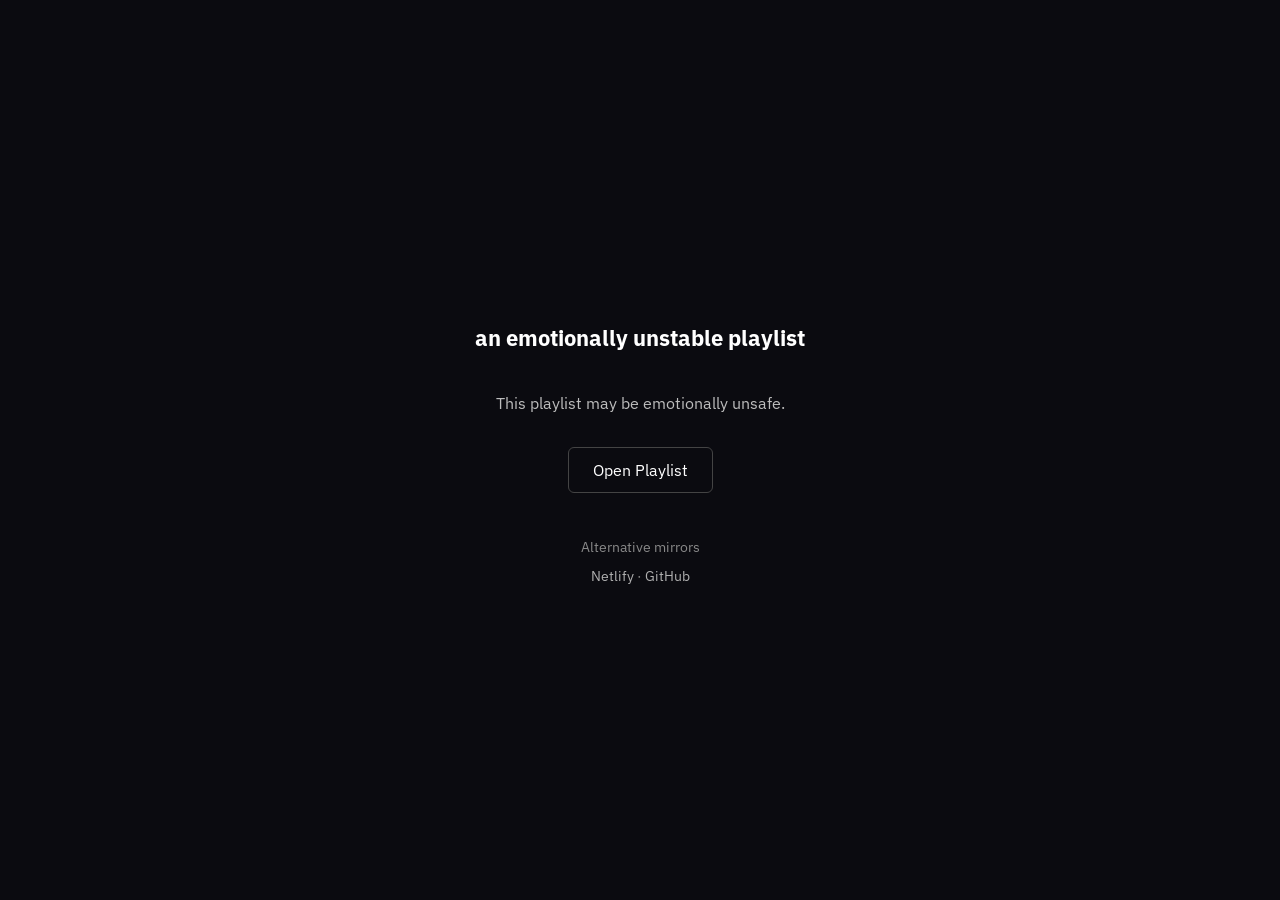
<file: links.html>
<!DOCTYPE html>
<html lang="en">
<head>
    <meta charset="UTF-8">
    <meta name="viewport" content="width=device-width, initial-scale=1.0">
    <link rel="stylesheet" href="style.css" />
 <link rel="preconnect" href="https://fonts.googleapis.com">
<link rel="preconnect" href="https://fonts.gstatic.com" crossorigin>
<link href="https://fonts.googleapis.com/css2?family=IBM+Plex+Mono:ital,wght@0,100;0,200;0,300;0,400;0,500;0,600;0,700;1,100;1,200;1,300;1,400;1,500;1,600;1,700&family=IBM+Plex+Sans:ital,wght@0,100..700;1,100..700&display=swap" rel="stylesheet">
    <title>Entry</title>
</head>
<body>

<div class="container">

  <div class="header">
    an emotionally unstable playlist
  </div>

  <div class="message">
    <p>This playlist may be emotionally unsafe.</p>
  </div>

  <a class="main-link"
     href="https://an-emotionally-unstable-playlist.vercel.app/">
     Open Playlist
  </a>

  <div class="mirrors">
    <p>Alternative mirrors</p>

    <a href="https://lively-brigadeiros-2ffd0a.netlify.app/">
      Netlify
    </a>

    <span>·</span>

    <a href="https://glitchbaby69.github.io/an-emotionally-unstable-playlist/">
      GitHub
    </a>
  </div>

</div>

</body>
</file>
<file: style.css>
@import url('https://fonts.googleapis.com/css2?family=IBM+Plex+Mono:wght@300;400;500;600&family=IBM+Plex+Sans:wght@400;500;600&display=swap');


body {
  margin: 0;
  min-height: 100vh;

  display: flex;
  justify-content: center;
  align-items: center;

  background: #0b0b10;
  color: #eaeaea;

  font-family: "IBM Plex Mono", monospace;
}

.container {
  max-width: 500px;
  padding: 30px;
  text-align: center;
  text-align: center;
}

.header {
  font-size: 1.4rem;
  margin-bottom: 30px;
  font-weight: 600;
}

.message {
  color: #bdbdbd;
  line-height: 1.7;
  margin-bottom: 30px;
}

.main-link {
  display: inline-block;

  padding: 12px 24px;

  border: 1px solid #444;
  border-radius: 6px;

  color: white;
  text-decoration: none;

  margin-bottom: 30px;

  transition: 0.2s;
}

.main-link:hover {
  background: #1a1a2b;
}

.mirrors {
  color: #888;
  font-size: 0.9rem;
}

.mirrors p {
  margin-bottom: 10px;
}

.message p,
.mirrors p {
  text-align: center;
  margin-left: auto;
  margin-right: auto;
}

.mirrors a {
  color: #b0b0b0;
  text-decoration: none;
}

.mirrors a:hover {
  color: white;
}
a,
a:visited {
  color: inherit;
}
.main-link,
.main-link:visited {
  color: white;
  text-decoration: none;
}

.mirrors a,
.mirrors a:visited {
  color: #b0b0b0;
  text-decoration: none;
}









:root {
  --accent: #8a6bff;
  --accent-shadow: rgba(255, 255, 255, 0.04);
}


@media (max-width: 768px) {

  .player {
    width: 95%;
  }

  .controls button {
    font-size: 28px;
    padding: 14px 16px;
  }

.track-title {
  letter-spacing: 0.5px;
  font-weight: 600;
  opacity: 0.95;
  font-size: 22px;
}
  .track-artist,
  .track-year,
  .track-note,
  .lyrics-panel {
    font-size: 16px;
  }
}

@keyframes pulse {
  0% {
    transform: scale(1);
    box-shadow: 0 0 0 rgba(108, 92, 231, 0.0);
  }
  50% {
    transform: scale(1.08);
    box-shadow: 0 0 18px rgba(108, 92, 231, 0.5);
  }
  100% {
    transform: scale(1);
    box-shadow: 0 0 0 rgba(108, 92, 231, 0.0);
  }
}

  
.playing {
  box-shadow: 0 0 18px var(--accent-soft);
  animation: pulse 1.4s infinite;
  background: #2a2a3a !important;
  border-color: #6c5ce7 !important;
}

body {
  margin: 0;
  background: #0b0b10;
  font-family: "IBM Plex Sans", sans-serif;  color: #eaeaea;
  display: flex;
  justify-content: center;
  align-items: center;
  min-height: 100vh;
}

.track-note,
.lyrics-panel {
  font-family: "IBM Plex Mono", monospace;
  font-weight: 300;
}
.player {
  width: 360px;
  background: #12121a;
  border: 1px solid #2a2a3a;
  box-shadow: 0 10px 30px rgba(0,0,0,0.6);
  padding: 14px;
  border-radius: 10px;
}

/* HEADER */
.header {
  color: #ffffff;
  padding: 8px;
  font-weight: bold;
  text-align: center;
  border-radius: 6px;
  font-size: 22px;
}

.art {
  margin: 12px 0;
  width: 100%;
  aspect-ratio: 1 / 1;
  background: #1a1a1a;
  display: flex;
  align-items: center;
  justify-content: center;
  overflow: hidden;
  border-radius: 8px;
  border: 1px solid #2a2a3a;
}

.art img {
  width: 100%;
  height: 100%;
  object-fit: cover;
}

/* TRACK INFO */
.track-info {
  text-align: center;
  margin: 10px 0;
}

.track-title {
  font-weight: 600;
  font-size: 18px;
  font-weight: bold;
  color: #ffffff;
}

.track-artist {
  margin-top: 4px;
  color: #bbbbbb;
  
  font-weight: 400;
  opacity: 0.9;
}

.track-year {
  font-size: 12px;
  color: #777;
}

/* NOW PLAYING */
.now {
  margin-top: 10px;
  text-align: center;
  font-size: 13px;
  color: #aaa;
}

#nowPlayingTitle {
  color: #fff;
}

/* PROGRESS */
.progress {
  margin-top: 12px;
  text-align: center;
}

#seek {
  width: 100%;
  accent-color: var(--accent);
}

.time {
  display: flex;
  justify-content: space-between;
  font-size: 11px;
  color: #888;
}

/* CONTROLS CENTERED */
.controls {
  display: flex;
  justify-content: center;
  align-items: center;
  gap: 10px;
  margin: 12px 0;
}

.controls button {
  background: #1a1a2b;
  color: #fff;
  border: 1px solid #2a2a3a;
  padding: 8px 12px;
  border-radius: 6px;
  cursor: pointer;
  transition: 0.2s;
}

.controls button:hover {
  background: #2a2a3a;
}

/* NOTE + LYRICS */
button {
  width: 100%;
  margin-top: 6px;
  padding: 8px;
  background: #1a1a2b;
  border: 1px solid #2a2a3a;
  color: #fff;
  border-radius: 6px;
  cursor: pointer;
}

button:hover {
  background: #2a2a3a;
}

.track-note,
.lyrics-panel {
  margin-top: 10px;
  padding: 10px;
  background: #0f0f15;
  border: 1px solid #2a2a3a;
  border-radius: 6px;
  font-size: 13px;
  color: #ccc;
  white-space: pre-wrap;
}

/* PLAYLIST */
.playlist {
  margin-top: 12px;
  max-height: 180px;
  overflow-y: auto;
  background: #0f0f15;
  border: 1px solid #2a2a3a;
  border-radius: 6px;
}

.playlist div {
  padding: 8px;
  cursor: pointer;
  border-bottom: 1px solid #1f1f2a;
}

.playlist div:hover {
  background: #1a1a2b;
}

.playlist .active {
  background: #2a2a3a;
  color: #ffffff;
  box-shadow: 0 0 6px rgba(138, 107, 255, 0.2);
  border-left: 3px solid var(--accent);
}
.footer {
  margin-top: 12px;
  padding: 10px;
  text-align: center;
  border-top: 1px solid #2a2a3a;
  opacity: 0.75;
}

.footer-text {
  font-size: 14px;
  color: #bbb;
  line-height: 1.4;
}

.footer-meta {
  margin-top: 6px;
  font-size: 14px;
  color: #666;
  letter-spacing: 1px;
}
.footer a {
  color: #bdbdbd;
  text-decoration: none;
  transition: color 0.2s ease;
}

.footer a:hover {
  color: #ffffff;
  text-decoration: underline;
}

/* HIDDEN */
.hidden {
  display: none;
}

.modal {
  position: fixed;
  top: 0;
  left: 0;
  width: 100%;
  height: 100%;
  background: rgba(0,0,0,0.75);
  display: flex;
  justify-content: center;
  align-items: center;
  z-index: 999;
}

.modal-content {
  background: #12121a;
  border: 1px solid #2a2a3a;
  padding: 20px;
  border-radius: 10px;
  text-align: center;
  max-width: 350px;
  color: #fff;
  font-weight: 400;
  box-shadow: 0 10px 30px rgba(0,0,0,0.6);
  font-size: 18px;
  line-height: 30px;
  
}

.modal-content button {
  margin-top: auto;
  padding: 15px 32px;
  
  background: #1a1a2b;
  border: 1px solid #2a2a3a;
  color: white;
  cursor: pointer;
  border-radius: 6px;
  font-weight: 300;
  font-size: 17px;
}

button:hover {
  background: #8a6bff;
}
</file>
